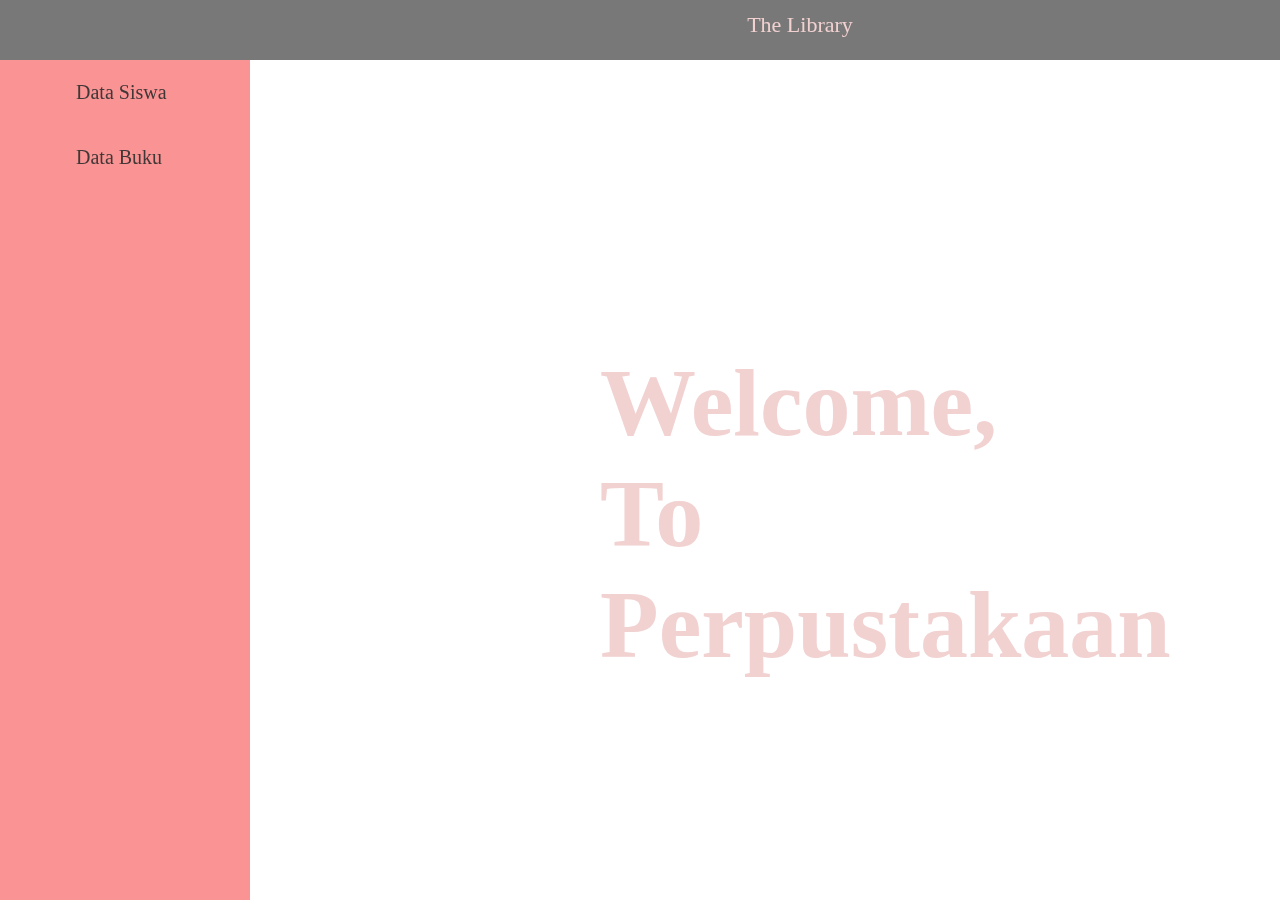
<file: index.html>
<!DOCTYPE html>
<html lang="en">
<head>
    <meta charset="UTF-8">
    <meta http-equiv="X-UA-Compatible" content="IE=edge">
    <meta name="viewport" content="width=device-width, initial-scale=1.0">
    <link rel="stylesheet" href="https://cdnjs.cloudflare.com/ajax/libs/font-awesome/6.2.0/css/all.min.css">
    <link rel="stylesheet" href="style.css">
    <title>Document</title>
</head>
<body>
    <div class="sidebar">
        <header>The Library</header>
        <ul>
            <li><a href="datasiswa.php"><i class=""></i>Data Siswa</a></li>
            <li><a href="databuku.php"><i class=""></i>Data Buku</a></li>
        </ul>
        <h1>Welcome, To Perpustakaan</h1>
    </div>
</body>
</html>
</file>
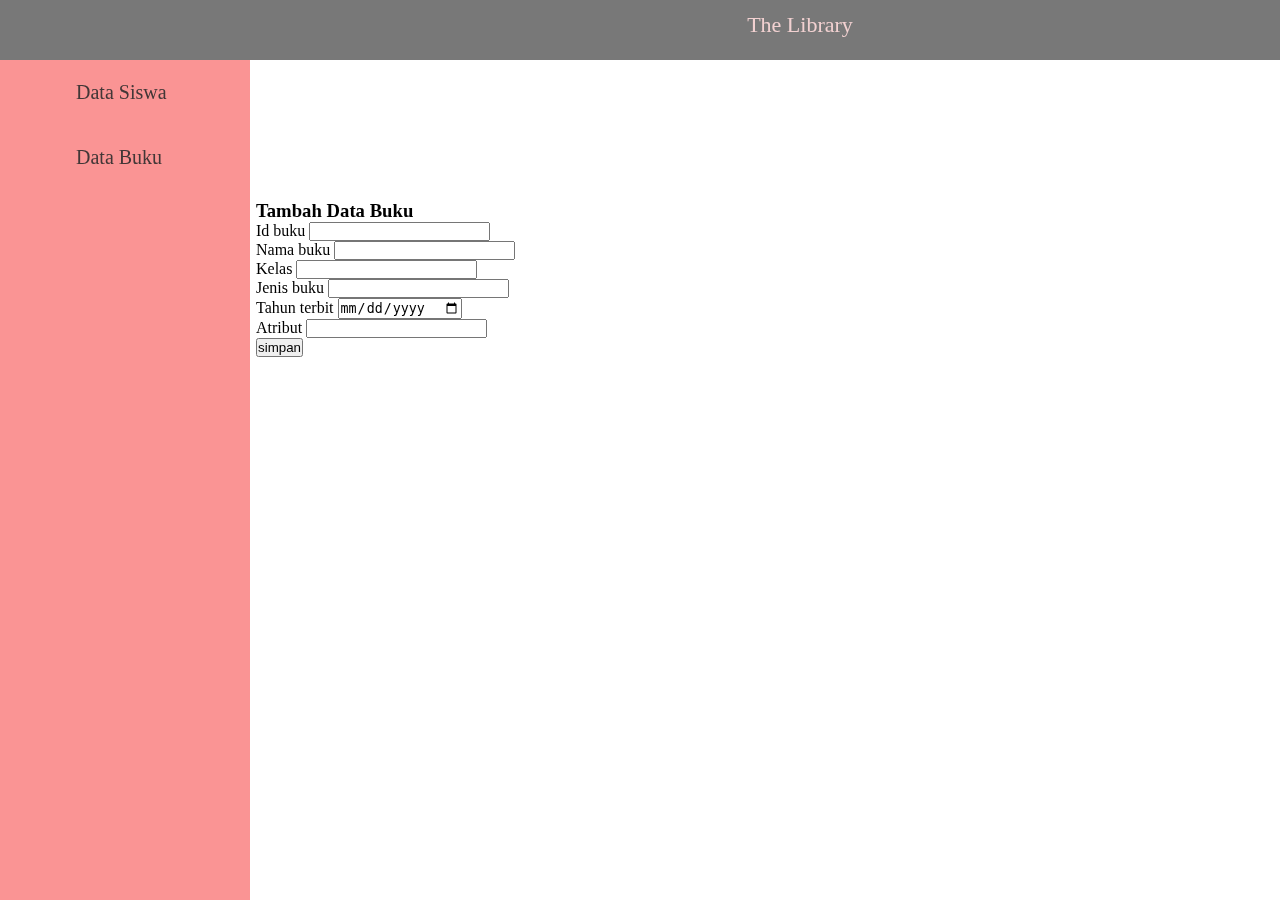
<file: createdatabuku.html>
<!DOCTYPE html>
<html lang="en">
<head>
    <meta charset="UTF-8">
    <meta http-equiv="X-UA-Compatible" content="IE=edge">
    <meta name="viewport" content="width=device-width, initial-scale=1.0">
    <link rel="stylesheet" href="https://cdnjs.cloudflare.com/ajax/libs/font-awesome/6.2.0/css/all.min.css">
    <link rel="stylesheet" href="style2.css">
    <title>Document</title>
</head>
<body>
    <div class="sidebar">
        <header>The Library</header>
        <ul>
            <li><a href="datasiswa.php"><i class=""></i>Data Siswa</a></li>
            <li><a href="databuku.php"><i class=""></i>Data Buku</a></li>
        </ul>
    </div>

    <!DOCTYPE html>
<html lang="en">
<head>
    <meta charset="UTF-8">
    <meta http-equiv="X-UA-Compatible" content="IE=edge">
    <meta name="viewport" content="width=device-width, initial-scale=1.0">
    <link rel="stylesheet" href="style.css">
    <title>Document</title>
</head>
<body>
    <form action="simpandatabuku.php" method="post">
        <h3>Tambah Data Buku</h3>
        <p><label>Id buku  <input type="text" name="id_buku"  required="required"></label></p>
        <p><label>Nama buku  <input type="text" name="nama_buku"  required="required"></label></p>
        <p><label>Kelas  <input type="text" name="kelas"  required="required"></label></p>
        <p><label>Jenis buku  <input type="text" name="jenis_buku" required="required"></label></p>
        <p><label>Tahun terbit  <input type="date" name="tahun_terbit" required="required"></label></p>
        <p><label>Atribut  <input type="text" cols="30" name="atribut" rows="5" required="required"></label></p>
        <input type="submit" name="simpan" value="simpan">
    </form>
</body>
</html>
</file>
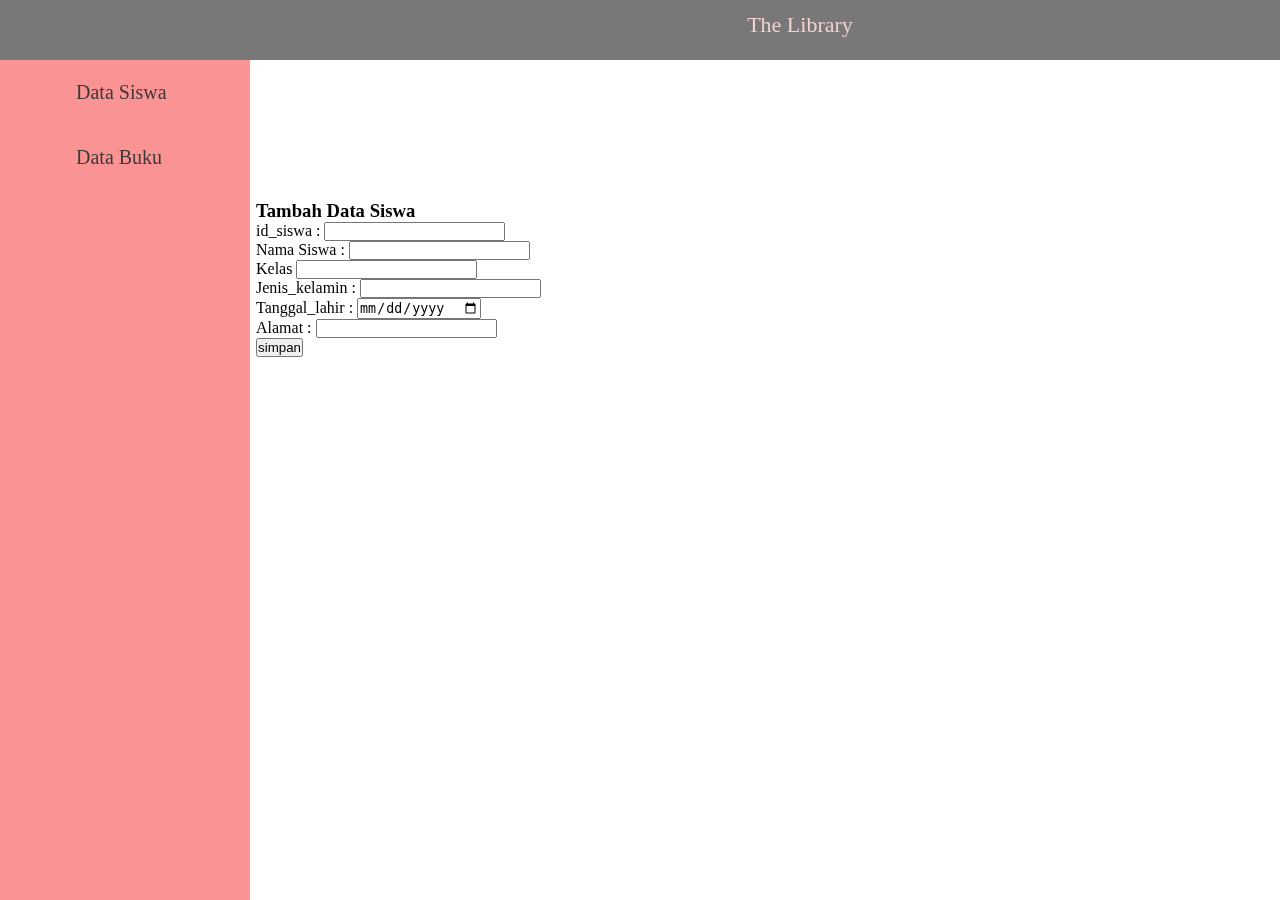
<file: createdatasiswa.html>
<!DOCTYPE html>
<html lang="en">
<head>
    <meta charset="UTF-8">
    <meta http-equiv="X-UA-Compatible" content="IE=edge">
    <meta name="viewport" content="width=device-width, initial-scale=1.0">
    <link rel="stylesheet" href="https://cdnjs.cloudflare.com/ajax/libs/font-awesome/6.2.0/css/all.min.css">
    <link rel="stylesheet" href="style2.css">
    <title>Document</title>
</head>
<body>
    <div class="sidebar">
        <header>The Library</header>
        <ul>
            <li><a href="datasiswa.php"><i class=""></i>Data Siswa</a></li>
            <li><a href="databuku.php"><i class=""></i>Data Buku</a></li>
        </ul>
    </div>

<!DOCTYPE html>
<html lang="en">
<head>
    <meta charset="UTF-8">
    <meta http-equiv="X-UA-Compatible" content="IE=edge">
    <meta name="viewport" content="width=device-width, initial-scale=1.0">
    <link rel="stylesheet" href="style.css">
    <title>Document</title>
</head>
<body>
    <form action="simpandatasiswa.php" method="post">
        <table class ="POT">
            <h3>Tambah Data Siswa</h3>
            <p><label>id_siswa : <input type="text" name="id_siswa"  required="required"></label></p>
            <p><label>Nama Siswa : <input type="text" name="nama_siswa"  required="required"></label></p>
            <p><label>Kelas  <input type="text" name="kelas"  required="required"></label></p>
            <p><label>Jenis_kelamin : <input type="text" name="jenis_kelamin" required="required"></label></p>
            <p><label>Tanggal_lahir : <input type="date" name="tanggal_lahir" required="required"></label></p>
            <p><label>Alamat : <input type="text" cols="30" name="alamat" rows="5" required="required"></label></p>
            <input type="submit" name="simpan" value="simpan">
        </table>    
    </form>
</body>
</html>
</file>
<file: style.css>
@import url('https://fonts.googleapis.com/css2?family=Roboto&display=swap');

.body {
    background-color: black;
    font-family: 'Roboto', sans-serif;
}

*{
    margin: 0;
    padding: 0;
    list-style: none;
    text-decoration: none;
}

h1 {
    position: absolute;
    left: 600px;
    bottom: 300px;
    font-size: 6rem;
    right: 300px;
    color: #F2D1D1;
}
.sidebar {
    position: fixed;
    left: 0;
    top: -10px;
    width: 250px;
    height: 110%;
    background: #FA9494;
}

.sidebar header {
    font-size: 22px;
    color: #F2D1D1;
    text-align: center;
    line-height: 70px;
    background: #787878;
    user-select: none;
    width: 100rem;
}

.sidebar ul a {
    display: block;
    height: 100%;
    width: 100%;
    line-height: 65px;
    font-size: 20px;
    color: #423737;
    padding-left: 60px;
}

ul li:hover a {
    padding-left: 50px;
}

.sidebar ul a i {
    margin-right: 16px;
}

section {
    background: url();
}

.table{
    margin-left: 300px;
    position: absolute;
    top: 30%;
}

.table h3{
    margin-top: 40px;
}

.table tr td {
    color: #000000;
    background-color: #D61C4E;
    padding: 20px;
}

h4 a {
    border-radius: 25px;
    background-color: #D9D9D9;
    display: flex;
    text-align: center;
    justify-content: center;
}

a {
    text-decoration: none;
    color: #D9D9D9;
}
a:hover{
    text-decoration: none;
    color: blue;
}

form{
   position: absolute;
   left: 20vw;
   top: 300px;
}
 .word{
    margin-top: -100px;
    margin-left: 400px;
}
 .word .tr .td{
    padding-bottom: 50px;
}
.word .tr .td:last-child {
    padding-left: 16px

}
  h3 {
    margin-top: -100px;
}
</file>
<file: style2.css>
@import url('https://fonts.googleapis.com/css2?family=Roboto&display=swap');

.body {
    background-color: black;
    font-family: 'Roboto', sans-serif;
}

*{
    margin: 0;
    padding: 0;
    list-style: none;
    text-decoration: none;
}

.sidebar {
    position: fixed;
    left: 0;
    top: -10px;
    width: 250px;
    height: 110%;
    background: #FA9494;
}

.sidebar header {
    font-size: 22px;
    color: #F2D1D1;
    text-align: center;
    line-height: 70px;
    background: #787878;
    user-select: none;
    width: 100rem;
}

.sidebar ul a {
    display: block;
    height: 100%;
    width: 100%;
    line-height: 65px;
    font-size: 20px;
    color: #423737;
    padding-left: 60px;
}

ul li:hover a {
    padding-left: 50px;
}

.sidebar ul a i {
    margin-right: 16px;
}

section {
    background: url();
}

.table{
    margin-left: 300px;
    position: absolute;
    top: 30%;
}

.table h3{
    margin-top: 40px;
}

.table tr td {
    color: #ffff;
    background-color: #153C77;
    padding: 20px;
}

h4 a {
    border-radius: 25px;
    background-color: #D9D9D9;
    display: flex;
    text-align: center;
    justify-content: center;
}

a {
    text-decoration: none;
    color: #D9D9D9;
}
a:hover{
    text-decoration: none;
    color: blue;
}

form{
   position: absolute;
   left: 20vw;
   top: 300px;
}
 .Word {
    position: absolute;
    margin-top: 1px;
    margin-left: 450px;
    background-color: rgb(180, 180, 180);
    padding-left: 100px;
    color: black;
    width: 300px;
    height: 230px;
    border-radius: 10%;
    padding: 40px 40px;
}
</file>
